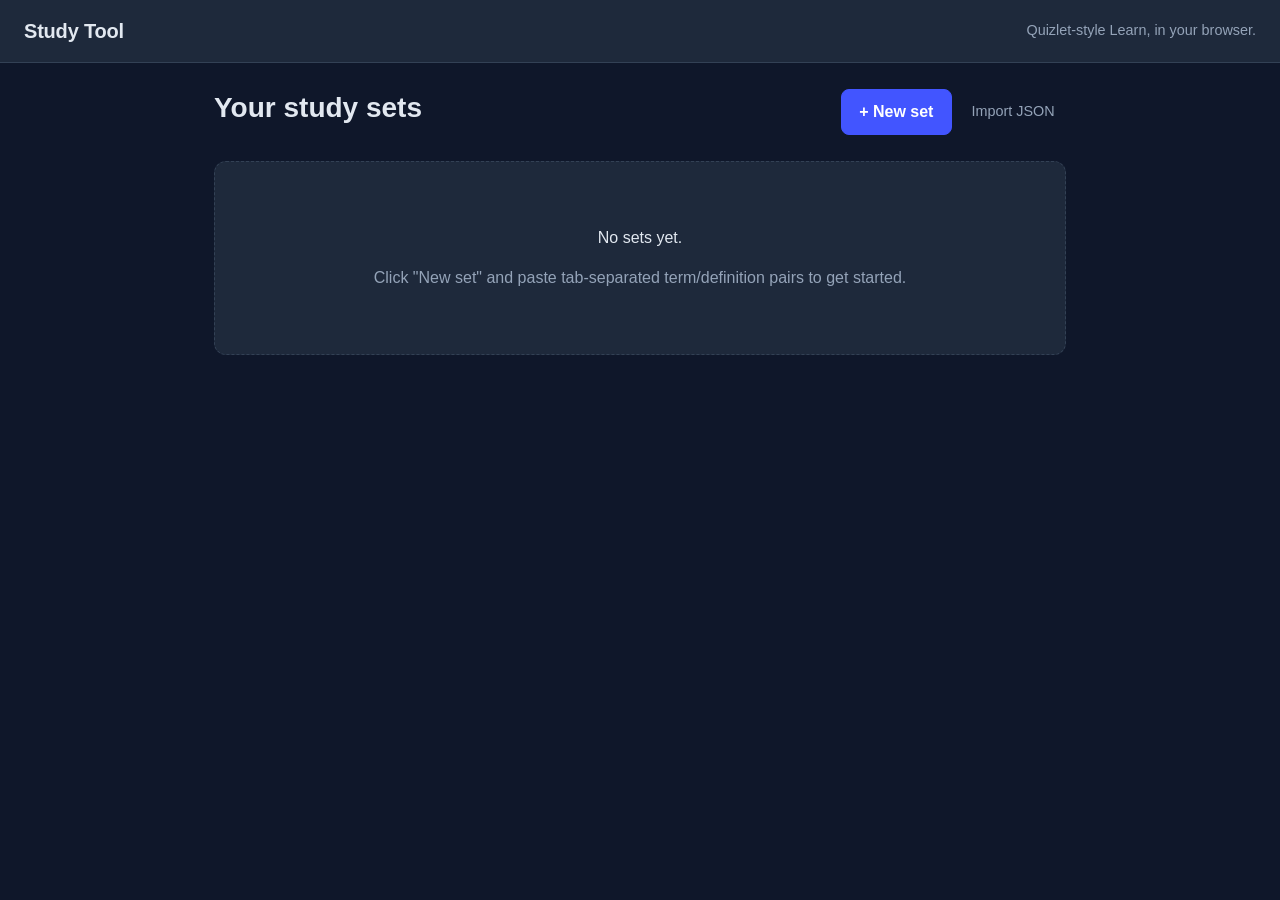
<file: index.html>
<!doctype html>
<html lang="en">
<head>
<meta charset="utf-8">
<meta name="viewport" content="width=device-width, initial-scale=1">
<title>Study Tool</title>
<link rel="stylesheet" href="css/style.css">
</head>
<body class="home-page">
<header class="topbar">
  <div class="brand">Study Tool</div>
  <div class="topbar-meta muted">Quizlet-style Learn, in your browser.</div>
</header>
<main id="view" class="view"></main>
<script type="module" src="js/app.js"></script>
</body>
</html>
</file>
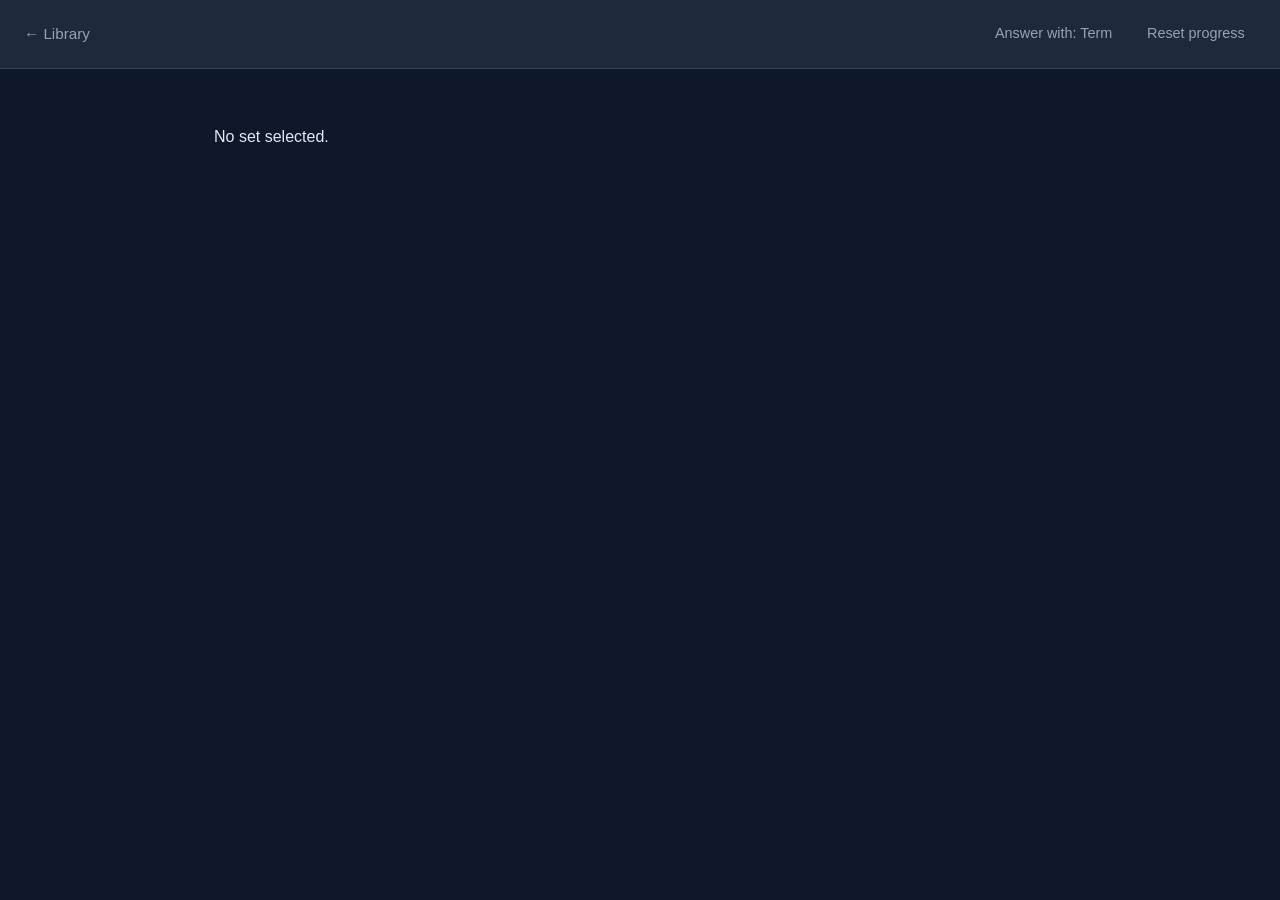
<file: study.html>
<!doctype html>
<html lang="en">
<head>
<meta charset="utf-8">
<meta name="viewport" content="width=device-width, initial-scale=1">
<title>Study</title>
<link rel="stylesheet" href="css/style.css">
</head>
<body class="study-page">
<header class="topbar">
  <a class="home-link" href="index.html">← Library</a>
  <h1 id="set-name" class="set-name"></h1>
  <div class="topbar-actions">
    <button id="direction-toggle" class="link-btn" type="button">Answer with: Term</button>
    <button id="reset-btn" class="link-btn" type="button">Reset progress</button>
  </div>
</header>
<section id="progress" class="progress-wrap"></section>
<main id="stage" class="stage"></main>
<script type="module" src="js/study.js"></script>
</body>
</html>
</file>
<file: css/style.css>
:root {
  --bg: #0f172a;
  --surface: #1e293b;
  --surface-2: #273449;
  --border: #334155;
  --text: #e2e8f0;
  --text-muted: #94a3b8;
  --accent: #4255ff;
  --accent-hover: #5568ff;
  --danger: #ef4444;
  --danger-hover: #dc2626;
  --correct: #22c55e;
  --wrong: #ef4444;
  --warn: #f59e0b;
  --not-started: #475569;
  --learning: #f59e0b;
  --mastered: #22c55e;
  --radius: 12px;
  --shadow: 0 10px 30px rgba(0, 0, 0, 0.35);
}

* { box-sizing: border-box; }

html, body {
  margin: 0;
  padding: 0;
  min-height: 100vh;
  background: var(--bg);
  color: var(--text);
  font-family: -apple-system, BlinkMacSystemFont, "Segoe UI", Roboto, "Helvetica Neue", Arial, sans-serif;
  line-height: 1.5;
}

h1, h2, h3 { margin: 0 0 0.5rem; }
h1 { font-size: 1.75rem; }

.muted { color: var(--text-muted); }

.topbar {
  display: flex;
  align-items: center;
  justify-content: space-between;
  gap: 1rem;
  padding: 1rem 1.5rem;
  border-bottom: 1px solid var(--border);
  background: var(--surface);
  flex-wrap: wrap;
}
.brand {
  font-weight: 700;
  font-size: 1.25rem;
  letter-spacing: -0.01em;
}
.topbar-meta { font-size: 0.9rem; }
.topbar-actions { display: flex; gap: 0.75rem; align-items: center; }
.home-link {
  color: var(--text-muted);
  text-decoration: none;
  font-size: 0.95rem;
}
.home-link:hover { color: var(--text); }
.set-name {
  font-size: 1.15rem;
  font-weight: 600;
  margin: 0;
  flex: 1;
  text-align: center;
}

.view, .stage, .progress-wrap {
  max-width: 900px;
  margin: 0 auto;
  padding: 1.5rem;
}
.progress-wrap { padding-bottom: 0.5rem; }

button {
  font: inherit;
  cursor: pointer;
  border-radius: 8px;
  border: 1px solid transparent;
  transition: background 0.15s, border-color 0.15s, color 0.15s;
}
button:disabled { opacity: 0.4; cursor: not-allowed; }

.primary-btn {
  background: var(--accent);
  color: white;
  padding: 0.65rem 1.1rem;
  font-weight: 600;
  border: 1px solid var(--accent);
}
.primary-btn:hover:not(:disabled) { background: var(--accent-hover); border-color: var(--accent-hover); }

.secondary-btn {
  background: transparent;
  color: var(--text);
  padding: 0.55rem 1rem;
  border: 1px solid var(--border);
}
.secondary-btn:hover:not(:disabled) { background: var(--surface-2); }

.link-btn {
  background: transparent;
  color: var(--text-muted);
  padding: 0.4rem 0.65rem;
  border: 1px solid transparent;
  font-size: 0.9rem;
}
.link-btn:hover:not(:disabled) { color: var(--text); background: var(--surface-2); }
.link-btn.danger { color: var(--danger); }
.link-btn.danger:hover:not(:disabled) { background: rgba(239, 68, 68, 0.1); }
.file-btn { display: inline-flex; align-items: center; cursor: pointer; }

.field, .cell, .paste-area, .typed-input {
  width: 100%;
  padding: 0.6rem 0.8rem;
  border-radius: 8px;
  border: 1px solid var(--border);
  background: var(--surface);
  color: var(--text);
  font: inherit;
  resize: vertical;
}
.field:focus, .cell:focus, .paste-area:focus, .typed-input:focus {
  outline: none;
  border-color: var(--accent);
  box-shadow: 0 0 0 3px rgba(66, 85, 255, 0.25);
}
.paste-area { font-family: ui-monospace, SFMono-Regular, Menlo, Consolas, monospace; font-size: 0.9rem; }
.field-label { display: block; margin: 1rem 0 0.3rem; font-size: 0.85rem; color: var(--text-muted); }

.lib-header {
  display: flex;
  justify-content: space-between;
  align-items: center;
  gap: 1rem;
  flex-wrap: wrap;
  margin-bottom: 1.5rem;
}
.lib-actions { display: flex; gap: 0.5rem; align-items: center; }

.empty {
  padding: 3rem 1.5rem;
  text-align: center;
  background: var(--surface);
  border: 1px dashed var(--border);
  border-radius: var(--radius);
}

.set-list { list-style: none; padding: 0; margin: 0; display: grid; gap: 0.75rem; }
.set-card {
  display: flex;
  justify-content: space-between;
  align-items: center;
  gap: 1rem;
  background: var(--surface);
  border: 1px solid var(--border);
  border-radius: var(--radius);
  padding: 1rem 1.25rem;
  transition: border-color 0.15s, transform 0.15s;
}
.set-card:hover { border-color: var(--accent); }
.set-main {
  text-decoration: none;
  color: inherit;
  flex: 1;
  min-width: 0;
}
.set-main .set-name {
  font-size: 1.1rem;
  font-weight: 600;
  color: var(--text);
  text-align: left;
  margin-bottom: 0.25rem;
}
.set-main .set-meta { font-size: 0.85rem; }
.set-actions { display: flex; gap: 0.25rem; flex-wrap: wrap; }

.panel {
  background: var(--surface);
  border: 1px solid var(--border);
  border-radius: var(--radius);
  padding: 1.5rem;
}
.panel-header {
  display: flex;
  justify-content: space-between;
  align-items: center;
  margin-bottom: 0.75rem;
  flex-wrap: wrap;
  gap: 0.5rem;
}
.panel-footer {
  display: flex;
  justify-content: flex-end;
  gap: 0.5rem;
  margin-top: 1.25rem;
  padding-top: 1rem;
  border-top: 1px solid var(--border);
  flex-wrap: wrap;
}

.row-between { display: flex; justify-content: space-between; align-items: center; margin-top: 0.5rem; }
.editor-controls { margin-top: 1.5rem; margin-bottom: 0.5rem; }
.count-label { color: var(--text-muted); font-size: 0.9rem; }

.error-box, .warn-box {
  margin-top: 1rem;
  padding: 0.75rem 1rem;
  border-radius: 8px;
  font-size: 0.9rem;
}
.error-box { background: rgba(239, 68, 68, 0.12); color: #fecaca; border: 1px solid rgba(239, 68, 68, 0.3); }
.warn-box { background: rgba(245, 158, 11, 0.1); color: #fde68a; border: 1px solid rgba(245, 158, 11, 0.3); }
.warn-box ul { margin: 0.5rem 0 0; padding-left: 1.2rem; }

.editor-table {
  display: grid;
  gap: 0.5rem;
  margin-top: 0.5rem;
}
.editor-head {
  display: grid;
  grid-template-columns: 40px 1fr 1.5fr 110px;
  gap: 0.5rem;
  font-size: 0.8rem;
  color: var(--text-muted);
  padding: 0 0.25rem;
}
.editor-row {
  display: grid;
  grid-template-columns: 40px 1fr 1.5fr 110px;
  gap: 0.5rem;
  align-items: start;
}
.row-num {
  color: var(--text-muted);
  font-size: 0.85rem;
  padding-top: 0.6rem;
  text-align: right;
}
.editor-row textarea.cell {
  min-height: 2.4rem;
  font-size: 0.95rem;
}
.row-actions { display: flex; gap: 0.25rem; }
.icon-btn {
  background: transparent;
  border: 1px solid var(--border);
  color: var(--text-muted);
  width: 32px;
  height: 32px;
  display: inline-flex;
  align-items: center;
  justify-content: center;
  padding: 0;
  font-size: 0.9rem;
}
.icon-btn:hover:not(:disabled) { background: var(--surface-2); color: var(--text); }
.icon-btn.danger:hover:not(:disabled) { background: rgba(239, 68, 68, 0.12); color: var(--danger); border-color: var(--danger); }

.progress-bar {
  display: flex;
  width: 100%;
  height: 10px;
  background: var(--surface);
  border-radius: 6px;
  overflow: hidden;
  border: 1px solid var(--border);
}
.seg { height: 100%; display: flex; align-items: center; justify-content: center; overflow: hidden; transition: width 0.3s; }
.seg-not-started { background: var(--not-started); }
.seg-learning { background: var(--learning); }
.seg-mastered { background: var(--mastered); }
.seg-count { font-size: 0.7rem; color: white; font-weight: 700; text-shadow: 0 0 3px rgba(0,0,0,0.5); }

.progress-legend {
  display: flex;
  gap: 0.75rem 1.25rem;
  flex-wrap: wrap;
  font-size: 0.85rem;
  color: var(--text-muted);
  margin-top: 0.5rem;
  align-items: center;
}
.progress-legend .dot {
  display: inline-block;
  width: 10px;
  height: 10px;
  border-radius: 50%;
  margin-right: 0.4rem;
  vertical-align: middle;
}
.dot-not-started { background: var(--not-started); }
.dot-learning { background: var(--learning); }
.dot-mastered { background: var(--mastered); }

.qcard {
  background: var(--surface);
  border: 1px solid var(--border);
  border-radius: var(--radius);
  padding: 2rem;
  box-shadow: var(--shadow);
  display: flex;
  flex-direction: column;
  gap: 1rem;
}
.qlabel {
  font-size: 0.75rem;
  text-transform: uppercase;
  letter-spacing: 0.08em;
  color: var(--text-muted);
  font-weight: 600;
}
.qlabel-answer { margin-top: 1rem; }
.qprompt {
  font-size: 1.4rem;
  line-height: 1.4;
  color: var(--text);
  font-weight: 500;
}
.choices {
  display: grid;
  grid-template-columns: 1fr 1fr;
  gap: 0.75rem;
}
.choice {
  background: var(--surface-2);
  color: var(--text);
  border: 1px solid var(--border);
  padding: 1rem 1.25rem;
  text-align: left;
  font-size: 1rem;
  min-height: 3.5rem;
  border-radius: 10px;
  transition: transform 0.1s, background 0.15s, border-color 0.15s;
}
.choice:hover {
  background: var(--surface);
  border-color: var(--accent);
  transform: translateY(-1px);
}
@media (max-width: 600px) {
  .choices { grid-template-columns: 1fr; }
  .editor-head, .editor-row { grid-template-columns: 30px 1fr 110px; }
  .editor-head div:nth-child(3), .editor-row textarea:nth-child(3) { display: none; }
}
.typed-input { font-size: 1.1rem; padding: 0.9rem 1rem; }

.qfooter {
  display: flex;
  justify-content: space-between;
  align-items: center;
  gap: 0.5rem;
  flex-wrap: wrap;
  margin-top: 0.5rem;
}

.feedback.fb-correct { border-color: var(--correct); box-shadow: 0 0 0 2px rgba(34, 197, 94, 0.15), var(--shadow); }
.feedback.fb-wrong { border-color: var(--wrong); box-shadow: 0 0 0 2px rgba(239, 68, 68, 0.15), var(--shadow); }
.fb-head { font-size: 1.25rem; font-weight: 700; }
.fb-correct .fb-head { color: var(--correct); }
.fb-wrong .fb-head { color: var(--wrong); }
.fb-row { display: grid; grid-template-columns: 110px 1fr; gap: 0.75rem; align-items: start; }
.fb-label { color: var(--text-muted); font-size: 0.8rem; text-transform: uppercase; letter-spacing: 0.06em; padding-top: 0.15rem; }
.fb-value { font-size: 1.05rem; }
.fb-answer { font-weight: 600; color: var(--text); }

.summary-head, .complete-head { font-size: 1.5rem; font-weight: 700; }
.complete-head { color: var(--mastered); }
.summary-stats { display: grid; gap: 0.4rem; color: var(--text); font-size: 1rem; }
.complete-sub { color: var(--text-muted); }
</file>
